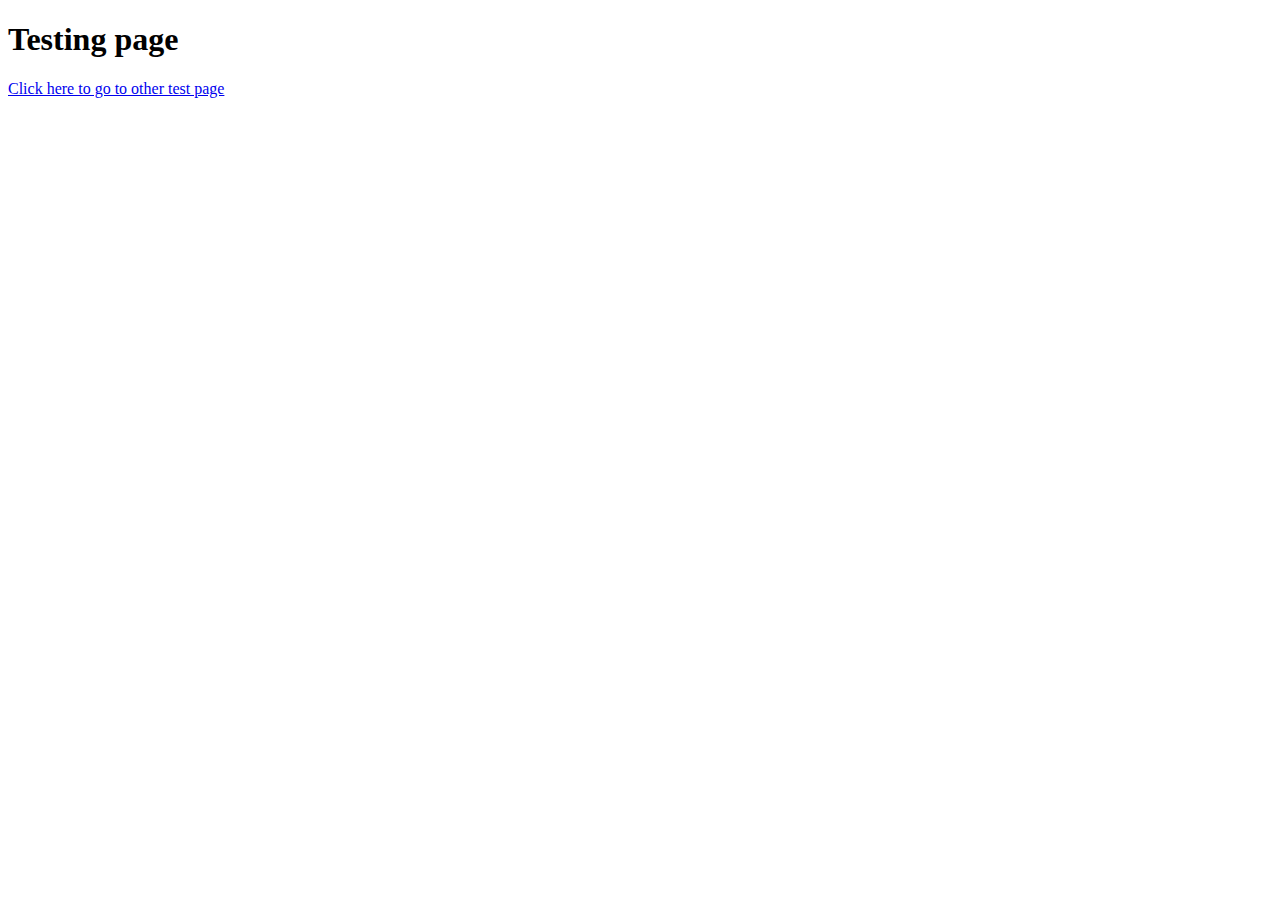
<file: src/main/resources/static/index.html>
<!DOCTYPE html>
<html lang="en">
<head>
    <meta charset="UTF-8">
    <title>Title</title>
</head>
<body>
    <h1>Testing page</h1>
    <a href="/test">Click here to go to other test page</a>
</body>
</html>
</file>
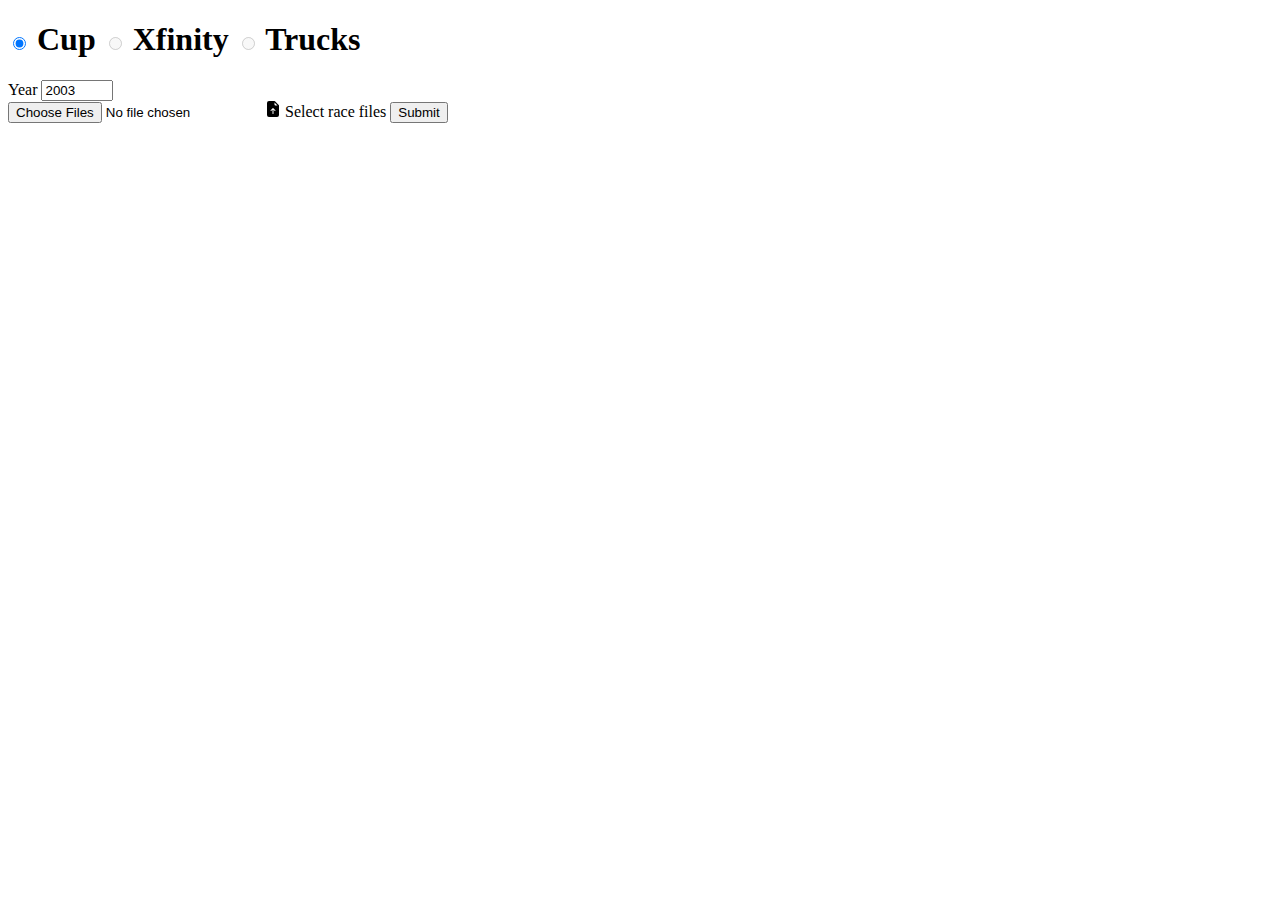
<file: src/main/resources/templates/index.html>
<!DOCTYPE html>
<html lang="en" xmlns:th="http://www.thymeleaf.org">
    <head th:replace="fragments/fragments.html :: head"></head>
    <body>
        <div th:replace="fragments/fragments.html :: header"></div>

        <div class="bg"></div>

        <div th:replace="fragments/fragments.html :: alert"></div>

        <div class="content-container">
            <form action="/season" method="post">
                <h1>
                    <input type="radio" id="cup" name="series" value="Cup" checked>
                    <label class="radio-label" for="cup">Cup</label>
                    <input type="radio" id="gns" name="series" value="GNS" disabled>
                    <label class="radio-label" for="gns">Xfinity</label>
                    <input type="radio" id="trucks" name="series" value="Trucks" disabled>
                    <label class="radio-label" for="trucks">Trucks</label>
                </h1>
                <label class="cust-label" for="season-year">Year</label>
                <input class="cust-input" id="season-year" name="season-year" type="number" min="1975" max="2023" step="1" value="2003"/>
                <br>
                <input type="hidden" id="hidden-race-files" name="race-file-text" value=""/>
                <input type="file" class="race-files" id="race-files" name="race-files" accept=".html" data-multiple-caption="{count} files selected" multiple>
                <label for="race-files" class="file-input-label cust-btn">
                    <svg xmlns="http://www.w3.org/2000/svg" width="16" height="16" fill="currentColor" class="bi bi-file-earmark-arrow-up-fill" viewBox="0 0 16 16">
                        <path d="M9.293 0H4a2 2 0 0 0-2 2v12a2 2 0 0 0 2 2h8a2 2 0 0 0 2-2V4.707A1 1 0 0 0 13.707 4L10 .293A1 1 0 0 0 9.293 0zM9.5 3.5v-2l3 3h-2a1 1 0 0 1-1-1zM6.354 9.854a.5.5 0 0 1-.708-.708l2-2a.5.5 0 0 1 .708 0l2 2a.5.5 0 0 1-.708.708L8.5 8.707V12.5a.5.5 0 0 1-1 0V8.707L6.354 9.854z"/>
                    </svg>
                    <span>Select race files</span>
                </label>
                <input class="cust-btn" type="submit">
            </form>
        </div>

        <div th:replace="fragments/fragments.html :: footer"></div>

        <script th:inline="javascript" th:src="@{/assets/js/nrpoints.js}"></script>
        <script type="text/javascript">
            $("form").on("submit", function(e) {
                e.preventDefault();
                const files = $("#race-files").prop('files');
                if(validateFilesSelected(files)) {
                    const filePromises = [];
                    for(let i=0; i<files.length; i++){
                        filePromises.push(readFile(files[i]));
                    }
                    Promise.all(filePromises).then((allText) => {
                        document.getElementById("hidden-race-files").value = allText;
                        $(this).unbind('submit').submit()
                    }).catch((error) => {
                       showErrorMessage(error.message);
                    });
                }
            });
        </script>
        <script th:if="${errorMessage}">
                showErrorMessage('[[${errorMessage}]]');
        </script>

    </body>
</html>
</file>
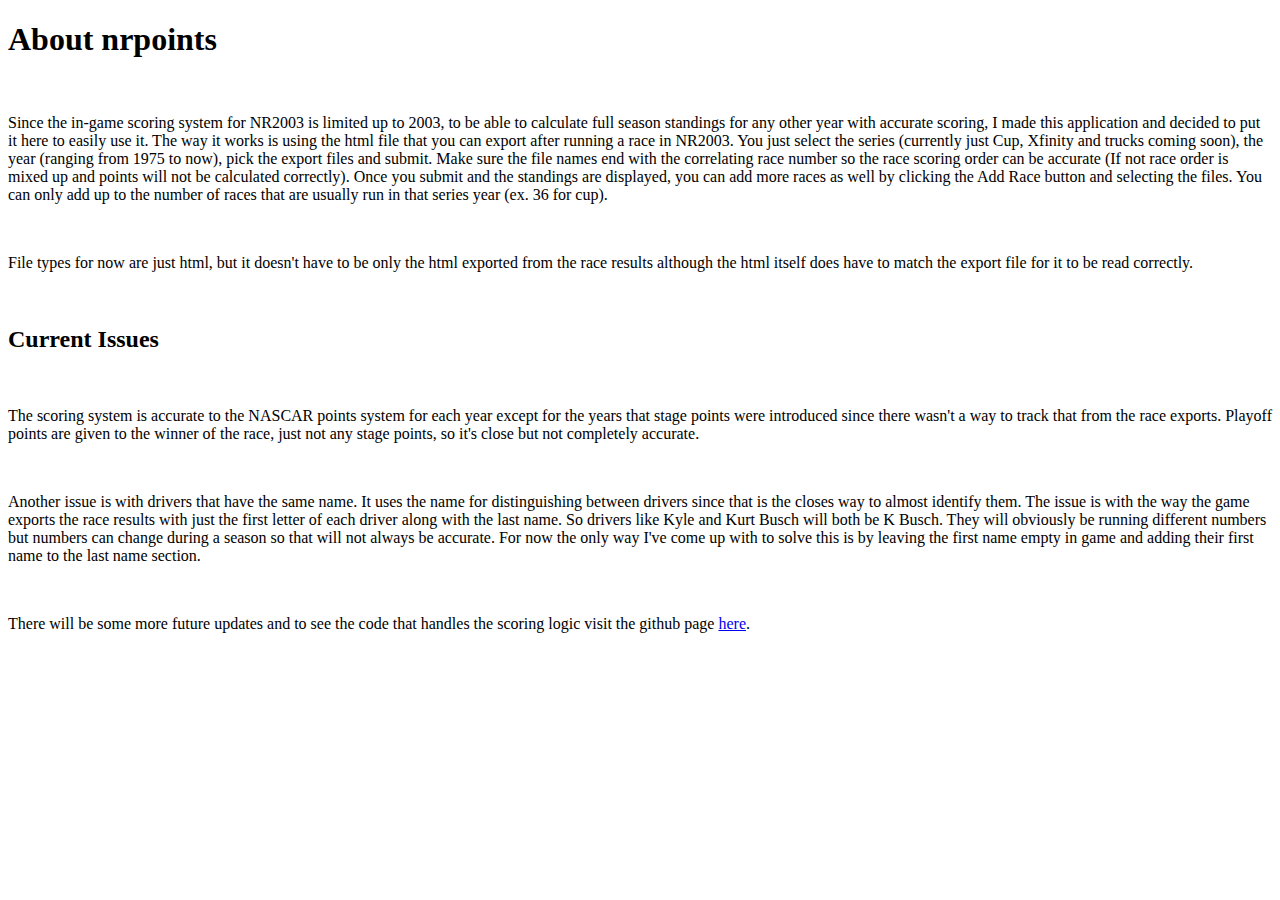
<file: src/main/resources/templates/about.html>
<!DOCTYPE html>
<html lang="en" xmlns:th="http://www.thymeleaf.org">
    <head th:replace="fragments/fragments.html :: head"></head>
    <body>
        <div th:replace="fragments/fragments.html :: header"></div>
        <div class="bg"></div>
        <div class="content-container">
            <h1>About nrpoints</h1>
            <br>
            <p>
                Since the in-game scoring system for NR2003 is limited up to 2003, to be able to calculate full season standings for any other year with accurate scoring, I made this application and decided to put it here to easily use it. The way it works is using the html file that you can export after running a race in NR2003.
                You just select the series (currently just Cup, Xfinity and trucks coming soon), the year (ranging from 1975 to now), pick the export files and submit. Make sure the file names end with the correlating race number so the race scoring order can be accurate (If not race order is mixed up and points will not be calculated correctly).
                Once you submit and the standings are displayed, you can add more races as well by clicking the Add Race button and selecting the files. You can only add up to the number of races that are usually run in that series year (ex. 36 for cup).
            </p>
            <br>
            <p>
                File types for now are just html, but it doesn't have to be only the html exported from the race results although the html itself does have to match the export file for it to be read correctly.
            </p>
            <br>
            <h2>Current Issues</h2>
            <br>
            <p>
                The scoring system is accurate to the NASCAR points system for each year except for the years that stage points were introduced since there wasn't a way to track that from the race exports. Playoff points are given to the winner of the race, just not any stage points, so it's close but not completely accurate.
            </p>
            <br>
            <p>
                Another issue is with drivers that have the same name. It uses the name for distinguishing between drivers since that is the closes way to almost identify them. The issue is with the way the game exports the race results with just the first letter of each driver along with the last name.
                So drivers like Kyle and Kurt Busch will both be K Busch. They will obviously be running different numbers but numbers can change during a season so that will not always be accurate. For now the only way I've come up with to solve this is by leaving the first name empty in game and adding their first name to the last name section.
            </p>
            <br>
            <p>
                There will be some more future updates and to see the code that handles the scoring logic visit the github page <a class="cust-a" href="https://github.com/mrobles73/nrseasonpoints">here</a>.
            </p>
        </div>

        <div th:replace="fragments/fragments.html :: footer"></div>

        <script type="text/javascript" th:src="@{/assets/js/nrpoints.js}"></script>

    </body>
</html>
</file>
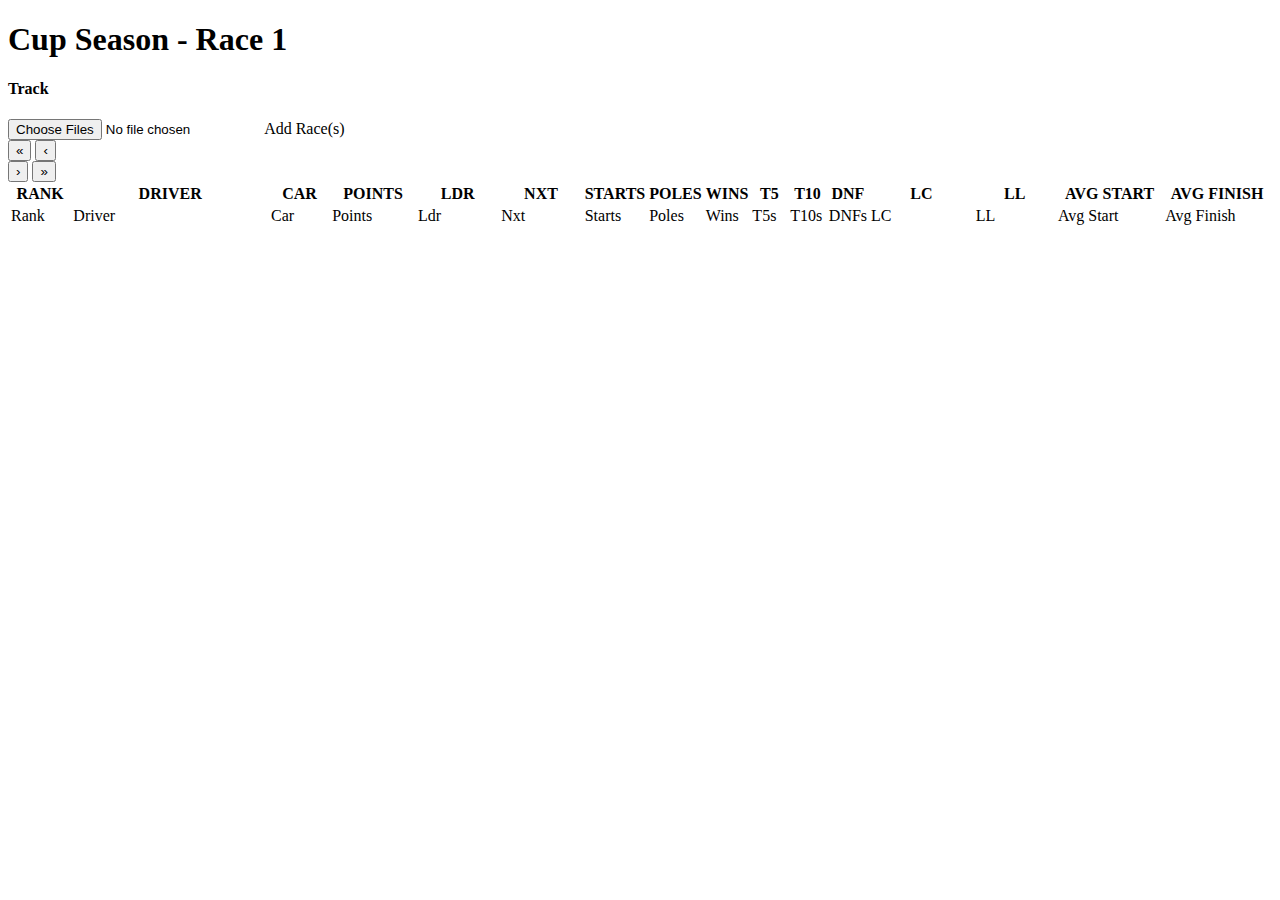
<file: src/main/resources/templates/season.html>
<!DOCTYPE html>
<html lang="en" xmlns:th="http://www.thymeleaf.org">
  <head th:replace="fragments/fragments.html :: head"></head>
  <body>

    <div th:replace="fragments/fragments.html :: header"></div>

    <div class="bg"></div>

    <div th:replace="fragments/fragments.html :: alert"></div>

    <div class="content-container">

      <h1><span th:text="${year}"/> Cup Season - Race <span id="race-number">1</span></h1>

      <div id="standings-race-track-container">
        <h4 th:each="race : ${standings}" th:text="${race.get(0).raceTrack}" class="race-standings-track hidden">Track</h4>
      </div>

      <div class="test-container">

        <div class="inner-container">

          <div class="left-float" id="add-race-group">
            <input type="file" class="race-file" id="race-file" name="race-file" accept=".html" data-multiple-caption="{count} files selected" multiple>
            <label for="race-file" class="file-input-label cust-btn small-cust-btn">Add Race(s)</label>
          </div>

          <div class="pagination-div">
            <button class="pagination-btn" id="start-btn">&laquo;</button>
            <button class="pagination-btn" id="prev-btn">&lsaquo;</button>
            <div id="pagination-nums"></div>
            <button class="pagination-btn" id="nxt-btn">&rsaquo;</button>
            <button class="pagination-btn" id="end-btn">&raquo;</button>
          </div>

        </div>

        <div id="standings-table-container">

          <table th:each="race : ${standings}" class="race-standings-table">
            <thead>
              <tr>
                <th width="5%">RANK</th>
                <th width="17%">DRIVER</th>
                <th width="5%">CAR</th>
                <th width="7%">POINTS</th>
                <th width="7%">LDR</th>
                <th width="7%">NXT</th>
                <th width="3%">STARTS</th>
                <th width="3%">POLES</th>
                <th width="3%">WINS</th>
                <th width="3%">T5</th>
                <th width="3%">T10</th>
                <th width="3%">DNF</th>
                <th width="9%">LC</th>
                <th width="7%">LL</th>
                <th width="9%">AVG START</th>
                <th width="9%">AVG FINISH</th>
              </tr>
            </thead>
            <tbody>
              <tr th:each="driver : ${race}">
                <td th:text="${driver.pointsPosition}">Rank</td>
                <td th:text="${driver.firstName} + ' ' + ${driver.lastName}">Driver</td>
                <td th:text="${driver.number}">Car</td>
                <td th:text="${driver.points}">Points</td>
                <td th:text="${driver.leader}">Ldr</td>
                <td th:text="${driver.next}">Nxt</td>
                <td th:text="${driver.racesRun}">Starts</td>
                <td th:text="${driver.poles}">Poles</td>
                <td th:text="${driver.wins}">Wins</td>
                <td th:text="${driver.t5}">T5s</td>
                <td th:text="${driver.t10}">T10s</td>
                <td th:text="${driver.dnf}">DNFs</td>
                <td th:text="${driver.lapsRun}">LC</td>
                <td th:text="${driver.lapsLed}">LL</td>
                <td th:text="${driver.avgStart}">Avg Start</td>
                <td th:text="${driver.avgFinish}">Avg Finish</td>
              </tr>
            </tbody>
          </table>

        </div>

      </div>

    </div>

    <div th:replace="fragments/fragments.html :: footer"></div>

    <script type="text/javascript" th:src="@{/assets/js/nrpoints.js}"></script>
    <script th:inline="javascript">
      const paginationNums = document.getElementById("pagination-nums");
      const nextBtn = document.getElementById("nxt-btn");
      const prevBtn = document.getElementById("prev-btn");
      const startBtn = document.getElementById("start-btn");
      const endBtn = document.getElementById("end-btn");
      const addRaceInputGroup = document.querySelector("#add-race-group");
      const raceCountDisplay = document.querySelector("#race-number");
      const fileInput = document.querySelector("#race-file");
      const standingsTableContainer = document.querySelector("#standings-table-container");
      const standingsRaceTrackContainer = document.querySelector("#standings-race-track-container");
      const raceLimit = [[${raceLimit}]];
      let raceCount = [[${raceCount}]];
      let races = document.querySelectorAll(".race-standings-table");
      let raceTracks = document.querySelectorAll(".race-standings-track");
      let currentRace;


      fileInput.addEventListener('change', () => {
        const files = fileInput.files;
        if(validateFilesSelected(files)) {
          const filePromises = [];
          const fileCount = files.length;
          for(let i=0; i<files.length; i++){
              filePromises.push(readFile(files[i]));
          }
          Promise.all(filePromises).then((allText) => {
            const xhr = new XMLHttpRequest();
            xhr.open("POST", "/addrace", true);
            xhr.onreadystatechange = () => {
                if(xhr.readyState === 4 && xhr.status === 200) {
                    let returnedText = xhr.responseText;
                    if(returnedText.startsWith('<span>')) {
                      let message = returnedText.substring(6, (returnedText.length-7));
                      showErrorMessage(message);
                    } else {
                      raceCount += fileCount;
                      if(raceCount === raceLimit) {
                        addRaceInputGroup.classList.add("hidden");
                      }
                      let newStandingsArr = returnedText.split("<br>");
                      let newStandingsTracks = document.createRange().createContextualFragment(newStandingsArr[0]);
                      let newStandings = document.createRange().createContextualFragment(newStandingsArr[1]);
                      //add the html to the table, update the race count, and the pagination
                      standingsRaceTrackContainer.appendChild(newStandingsTracks);
                      standingsTableContainer.appendChild(newStandings);
                      races = document.querySelectorAll(".race-standings-table");
                      raceTracks = document.querySelectorAll(".race-standings-track");
                      addPaginationNumbers(fileCount);
                      setCurrentRace(currentRace);
                      setTableHeaderClickEvent();
                    }
                }
            };
            const formData = new FormData();
            if(allText.length > 30) {
              let aTextOne = allText.slice(0, 30);
              let aTextTwo = allText.slice(30);
              formData.append('race-file-text', aTextOne);
              formData.append('race-file-text-two', aTextTwo);
            } else {
              formData.append('race-file-text', allText);
            }
            xhr.send(formData);
          }).catch((error) => {
             showErrorMessage(error.message);
          });
        }
      });

      const appendRaceNumber = (index) => {
        const raceNumber = document.createElement("button");
        raceNumber.className = "pagination-num";
        raceNumber.innerHTML = index;
        raceNumber.setAttribute("race-index", index);
        paginationNums.appendChild(raceNumber);
      };

      const getPaginationNumbers = () => {
        for(var i = 1; i <= raceCount; i++) {
          appendRaceNumber(i);
        }
      };

      const addPaginationNumbers = (amount) => {
        for(let i=(raceCount-amount+1); i<=raceCount; i++) {
          appendRaceNumber(i);
        }
        let nums = document.querySelectorAll(".pagination-num");
        for(let i=(raceCount-amount); i<raceCount; i++) {
           const raceIndex = Number(nums[i].getAttribute("race-index"));
           if(raceIndex){
              nums[i].addEventListener("click", () => {
                setCurrentRace(raceIndex);
              });
           }
        }
      };

      const setCurrentRace = (raceNum) => {
        currentRace = raceNum;
        raceCountDisplay.innerHTML = raceNum;
        handleActiveRaceNumber();
        handleBtnStatus();
        if(raceCount > 5) {
          handleBtnCount();
        }
        for(var i=0; i<raceCount; i++) {
          races[i].classList.add("hidden");
          raceTracks[i].classList.add("hidden");
          if((i+1) === raceNum) {
            races[i].classList.remove("hidden");
            raceTracks[i].classList.remove("hidden");
          }
        }
      };

      const handleActiveRaceNumber = () => {
        document.querySelectorAll(".pagination-num").forEach((button) => {
          button.classList.remove("active");
          const raceIndex = Number(button.getAttribute("race-index"));
          if(raceIndex === currentRace) {
            button.classList.add("active");
          }
        });
      };

      const disableBtn = (button) => {
         button.classList.add("disabled");
         button.setAttribute("disabled", true);
      };

      const enableBtn = (button) => {
         button.classList.remove("disabled");
         button.removeAttribute("disabled", true);
      };

      const handleBtnStatus = () => {
        if(currentRace === 1) {
          disableBtn(prevBtn);
        } else {
          enableBtn(prevBtn);
        }
        if(raceCount === currentRace) {
          disableBtn(nextBtn);
        } else {
          enableBtn(nextBtn);
        }
        if(currentRace < 6) {
          disableBtn(startBtn);
        } else {
          enableBtn(startBtn);
        }
        if(currentRace > (raceCount - 5)) {
          disableBtn(endBtn);
        } else {
          enableBtn(endBtn);
        }
      };

      const handleBtnCount = () => {
        paginationBtns = document.querySelectorAll(".pagination-num");
        paginationBtns.forEach((button) => {
            button.classList.add("hidden");
        });
        let index = 0;
        let limit;
        if(currentRace < 6) {
          index = 0;
          limit = 5;
        } else if(currentRace > raceCount-5) {
          index = raceCount-5;
          limit = raceCount;
        } else {
          index = currentRace-3;
          limit = currentRace+2;
        }
        for(var i=index; i<limit; i++) {
            paginationBtns[i].classList.remove("hidden");
        }
      };

      const getCellValue = (tr, index) => tr.children[index].innerText || tr.children[idx].textContent;

      const comparer = (index, asc) => (a , b) => ((v1, v2) => v1 !== '' && v2 !== '' && !isNaN(v1) && !isNaN(v2) ? v1 - v2 : v1.toString().localeCompare(v2))(getCellValue(asc ? a : b, index), getCellValue(asc ? b : a, index));

      const setTableHeaderClickEvent = () => {
        document.querySelectorAll('th').forEach(th => {
          if(!th.hasAttribute('table-sort-click-event')) {
            th.addEventListener('click', (() => {
             const table = th.closest('table');
             const tbody = table.querySelector('tbody');
             Array.from(tbody.querySelectorAll('tr'))
              .sort(comparer(Array.from(th.parentNode.children).indexOf(th), this.asc = !this.asc))
              .forEach(tr => tbody.appendChild(tr));
            }));
          }
          th.setAttribute('table-sort-click-event', 'true');
        });
      };

      window.addEventListener("load", () => {
        getPaginationNumbers();
        setCurrentRace(1);
        setTableHeaderClickEvent();

        if(raceCount === raceLimit) {
          addRaceInputGroup.classList.add("hidden");
        }

        nextBtn.addEventListener("click", () => {
          setCurrentRace(currentRace + 1);
        });

        prevBtn.addEventListener("click", () => {
          setCurrentRace(currentRace - 1);
        });

        startBtn.addEventListener("click", () => {
          setCurrentRace(1);
        });

        endBtn.addEventListener("click", () => {
          setCurrentRace(raceCount);
        });

        document.querySelectorAll(".pagination-num").forEach((button) => {
          const raceIndex = Number(button.getAttribute("race-index"));
          if(raceIndex){
            button.addEventListener("click", () => {
              setCurrentRace(raceIndex);
            });
          }
        });
      });
    </script>

  </body>
</html>
</file>
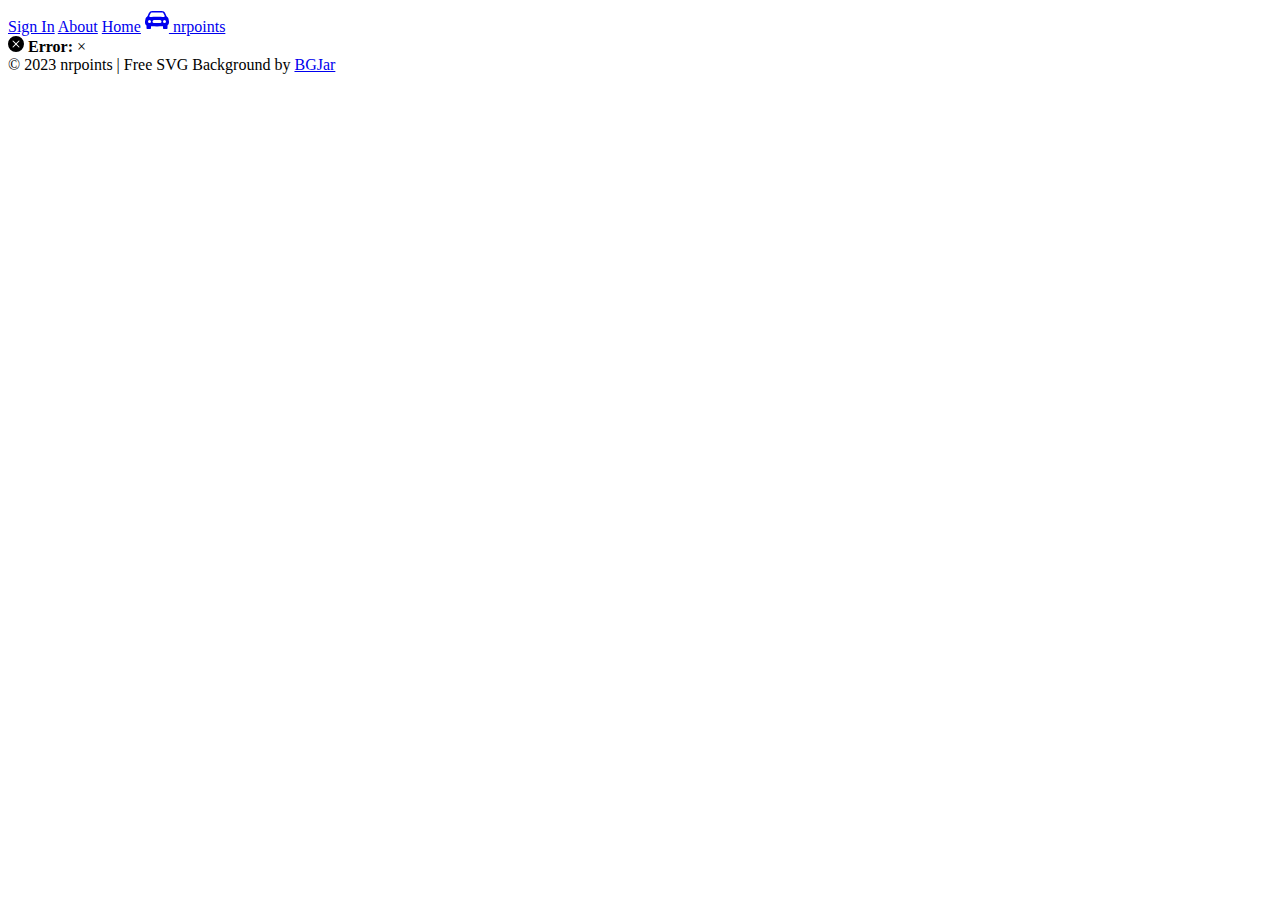
<file: src/main/resources/templates/fragments/fragments.html>
<!DOCTYPE html>
<html lang="en" xmlns:th="http://www.thymeleaf.org">
    <head>
        <meta charset="UTF-8">
        <title th:text="${pageTitle}">Title</title>
        <link rel="stylesheet" th:href="@{/assets/styles/app.css}">
        <script type="text/javascript" th:src="@{/assets/js/jquery-3.6.3.js}"></script>
    </head>
    <body>

        <header>
            <div class="cust-nav" id="cust-nav">
                <a href="/signin" class="disabled-a" id="sign-in-a">Sign In</a>
                <a href="/about" id="about-a">About</a>
                <a id="home-a" href="/">Home</a>
                <a href="/" class="car">
                    <svg xmlns="http://www.w3.org/2000/svg" width="24" height="24" fill="currentColor" class="bi bi-car-front-fill" viewBox="0 0 16 16">
                        <path d="M2.52 3.515A2.5 2.5 0 0 1 4.82 2h6.362c1 0 1.904.596 2.298 1.515l.792 1.848c.075.175.21.319.38.404.5.25.855.715.965 1.262l.335 1.679c.033.161.049.325.049.49v.413c0 .814-.39 1.543-1 1.997V13.5a.5.5 0 0 1-.5.5h-2a.5.5 0 0 1-.5-.5v-1.338c-1.292.048-2.745.088-4 .088s-2.708-.04-4-.088V13.5a.5.5 0 0 1-.5.5h-2a.5.5 0 0 1-.5-.5v-1.892c-.61-.454-1-1.183-1-1.997v-.413a2.5 2.5 0 0 1 .049-.49l.335-1.68c.11-.546.465-1.012.964-1.261a.807.807 0 0 0 .381-.404l.792-1.848ZM3 10a1 1 0 1 0 0-2 1 1 0 0 0 0 2Zm10 0a1 1 0 1 0 0-2 1 1 0 0 0 0 2ZM6 8a1 1 0 0 0 0 2h4a1 1 0 1 0 0-2H6ZM2.906 5.189a.51.51 0 0 0 .497.731c.91-.073 3.35-.17 4.597-.17 1.247 0 3.688.097 4.597.17a.51.51 0 0 0 .497-.731l-.956-1.913A.5.5 0 0 0 11.691 3H4.309a.5.5 0 0 0-.447.276L2.906 5.19Z"/>
                    </svg>
                    nrpoints
                </a>
            </div>
        </header>

        <div th:fragment="alert" class="alert-container">
            <div class="alert error hidden" id="error-alert">
                <svg xmlns="http://www.w3.org/2000/svg" width="16" height="16" fill="currentColor" class="bi bi-x-circle-fill" viewBox="0 0 16 16">
                    <path d="M16 8A8 8 0 1 1 0 8a8 8 0 0 1 16 0zM5.354 4.646a.5.5 0 1 0-.708.708L7.293 8l-2.647 2.646a.5.5 0 0 0 .708.708L8 8.707l2.646 2.647a.5.5 0 0 0 .708-.708L8.707 8l2.647-2.646a.5.5 0 0 0-.708-.708L8 7.293 5.354 4.646z"/>
                </svg>
                <strong>Error:</strong>
                <span id="error-message"></span>
                <span class="close-alert">&times;</span>
            </div>
        </div>

        <footer th:fragment="footer">&#169; 2023 nrpoints | Free SVG Background by <a class="cust-a" target="_blank" href="https://bgjar.com">BGJar</a></footer>

        <script type="text/javascript" th:src="@{/assets/js/nrpoints.js}"></script>

    </body>
</html>
</file>
